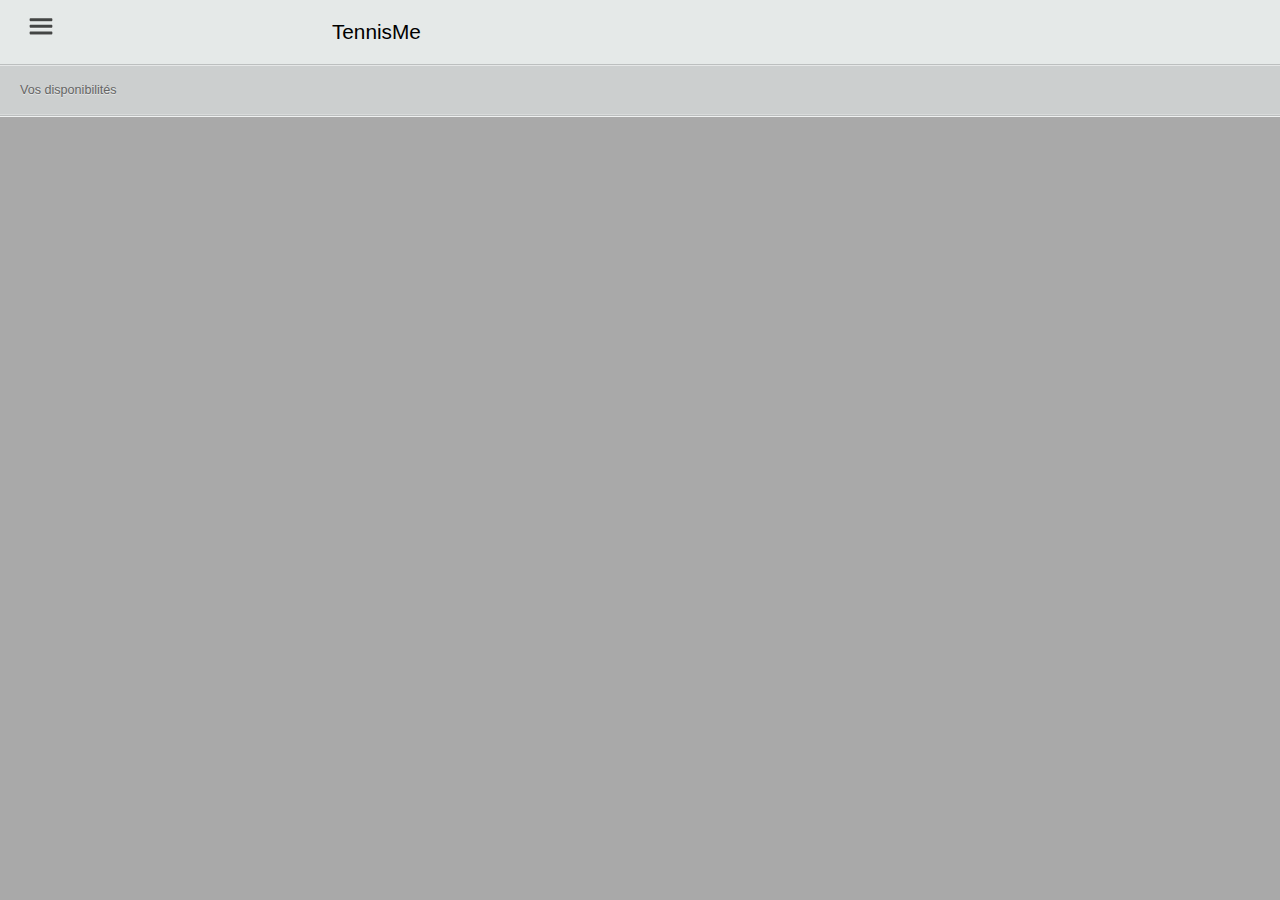
<file: index.html>
<!DOCTYPE html>
<html>
<head>
    <meta name="viewport" content="initial-scale=1.0, user-scalable=no, width=device-width" />
    <title>Tennis Me</title>


    <link rel="stylesheet" href="topcoat/css/topcoat-mobile-light.min.css"/>
    <link rel="stylesheet" href="css/ng-mobile-menu.min.css"/>
    <link rel="stylesheet" href="css/bootstrap.min.css">
    <link rel="stylesheet" href="css/style.css">

    

    <style>
        #sp-page {
            background-color: darkgray;
        }
    </style>
    <script type="text/javascript" src="js/lib/jquery.min.js"></script>
    <script type="text/javascript" src="js/lib/bootstrap.min.js"></script>
    <script type="text/javascript" src="js/lib/angular.js"></script>
    <script type="text/javascript" src="js/lib/angular-mobile.js"></script>
    <script type="text/javascript" src="js/lib/angular-strap.js"></script>
    <script type="text/javascript" src="js/lib/date.js"></script>
    <script type="text/javascript" src="http://maps.google.com/maps/api/js?sensor=false"></script>
  
    <script type="text/javascript" src="js/lib/ui-bootstrap-tpls.min.js"></script>
    <script type="text/javascript" src="js/ng-mobile-menu.min.js"></script>

    <script type="text/javascript" src="js/app.js"></script>
    <script type="text/javascript" src="js/services.js"></script>
    <script type="text/javascript" src="js/controllers.js"></script>
</head>
<body ng-app="tennisme">

    <div ng-view>

    </div>

</body>
</html>
</file>
<file: css/style.css>
:focus {
  outline-color: transparent;
  outline-style: none;
}

.full {
  width: 100%;
}

.title {
  letter-spacing: -.065em;
}

.spacer {
  padding: 25px 0;
}


.topcoat-button-bar__item > input {
  border: 0;
  clip: rect(0 0 0 0);
  height: 2rem;
  margin: 0 -2rem -2rem 0;
  overflow: hidden;
  padding: 0;
  position: absolute;
  width: auto;
  opacity: 0.001;
}

.button-bar,
.topcoat-button-bar {
  display: table;
  table-layout: fixed;
  white-space: no-wrap;
  margin: 0;
  padding: 0;
}

.topcoat-button-bar__item {
  display: table-cell;
  width: auto;
  border-radius: 0;
}

.topcoat-button-bar > .topcoat-button-bar__item:first-child {
  border-top-left-radius: 6px;
  border-bottom-left-radius: 6px;
}

.topcoat-button-bar > .topcoat-button-bar__item:last-child {
  border-top-right-radius: 6px;
  border-bottom-right-radius: 6px;
}

.topcoat-button-bar__item:first-child > .topcoat-button-bar__button {
  border-right: none;
}

.topcoat-button-bar__item:last-child > .topcoat-button-bar__button {
  border-left: none;
}

.button,
.topcoat-button-bar__button {
  position: relative;
  display: inline-block;
  overflow: hidden;
  box-sizing: border-box;
  margin: 0;
  padding: 0;
  border: none;
  background: transparent;
  background-clip: padding-box;
  color: inherit;
  vertical-align: top;
  text-decoration: none;
  text-overflow: ellipsis;
  white-space: nowrap;
  font: inherit;
  cursor: default;
  user-select: none;
}

.topcoat-button-bar__button {
  padding: 0 1.25rem;
  border: 1px solid #a5a8a8;
  /* Important inheritance to manipulate border radius from parent */
  border-radius: inherit;
  background-color: #e5e9e8;
  -webkit-box-shadow: inset 0 1px #fff;
  box-shadow: inset 0 1px #fff;
  color: #454545;
  text-shadow: 0 1px #fff;
  line-height: 3rem;
}

:checked + .topcoat-button-bar__button,
.topcoat-button-bar__button:active,
.topcoat-button-bar__button.is-active {
  background-color: #d3d7d7;
  -webkit-box-shadow: inset 0 1px rgba(0,0,0,0.12);
  box-shadow: inset 0 1px rgba(0,0,0,0.12);
}

.topcoat-button-bar__item:disabled,
.topcoat-button-bar__item.is-disabled {
  opacity: 0.3;
  cursor: default;
  pointer-events: none;
}

.topcoat-button-bar__button:focus {
  border: 1px solid #0940fd;
  -webkit-box-shadow: 0 0 0 2px #6fb5f1;
  box-shadow: 0 0 0 2px #6fb5f1;
  z-index: 1;
}

.topcoat-tab-bar {
  display: table;
  table-layout: fixed;
  white-space: no-wrap;
  font-size: 0;
}

.topcoat-tab-bar__item {
  display: table-cell;
  width: auto;
  /* reset what was removed by tab bar */
  font-size: 16px;
}

.topcoat-tab-bar__button {
  position: relative;
  display: inline-block;
  overflow: hidden;
  -webkit-box-sizing: border-box;
  -moz-box-sizing: border-box;
  box-sizing: border-box;
  margin: 0;
  padding: 0;
  padding: 0 1.25rem;
  border: none;
  border-top: 1px solid #a5a8a8;
  background-color: #e5e9e8;
  -webkit-background-clip: padding;
  -moz-background-clip: padding;
  background-clip: padding-box;
  -webkit-box-shadow: inset 0 1px #fff;
  box-shadow: inset 0 1px #fff;
  color: #454545;
  vertical-align: top;
  text-overflow: ellipsis;
  text-shadow: 0 1px #fff;
  white-space: nowrap;
  letter-spacing: 1px;
  font: inherit;
  line-height: 3rem;
  cursor: default;
  -webkit-user-select: none;
  -moz-user-select: none;
  -ms-user-select: none;
  user-select: none;
  -o-text-overflow: ellipsis;
}

:checked + .topcoat-tab-bar__button,
.topcoat-tab-bar__button:active,
.topcoat-tab-bar__button.is-active {
  color: #0083e8;
  background-color: #e0f0fa;
  -webkit-box-shadow: inset 1px 1px rgba(0,0,0,0.12);
  box-shadow: inset 0 0 2px  #c0ced8;
}

.topcoat-tab-bar__item:disabled,
.topcoat-tab-bar__item.is-disabled {
  opacity: 0.3;
  cursor: default;
  pointer-events: none;
}

.topcoat-tab-bar__button:focus {
  -webkit-box-shadow: 0 0 0 2px #6fb5f1;
  box-shadow: 0 0 0 2px #6fb5f1;
  z-index: 1;
}
</file>
<file: topcoat/css/topcoat-mobile-light.min.css>
@font-face{font-family:"Source Sans";src:url(../font/SourceSansPro-Regular.otf)}@font-face{font-family:"Source Sans";src:url(../font/SourceSansPro-Light.otf);font-weight:200}@font-face{font-family:"Source Sans";src:url(../font/SourceSansPro-Semibold.otf);font-weight:600}body{margin:0;padding:0;background:#dfe2e2;color:#000;font:16px "Source Sans",helvetica,arial,sans-serif;font-weight:200;text-rendering:optimizeLegibility}.topcoat-icon--menu-stack{background:url(../img/hamburger_dark.svg) no-repeat;-webkit-background-size:cover;-moz-background-size:cover;background-size:cover}.quarter{width:25%}.half{width:50%}.three-quarters{width:75%}.third{width:33.333%}.two-thirds{width:66.666%}.full{width:100%}.left{text-align:left}.center{text-align:center}.right{text-align:right}.reset-ui{-webkit-box-sizing:border-box;-moz-box-sizing:border-box;box-sizing:border-box;-webkit-background-clip:padding;-moz-background-clip:padding;background-clip:padding-box;position:relative;display:inline-block;vertical-align:top;padding:0;margin:0;font:inherit;color:inherit;background:transparent;border:0;cursor:default;-webkit-user-select:none;-moz-user-select:none;-ms-user-select:none;user-select:none;-o-text-overflow:ellipsis;text-overflow:ellipsis;white-space:nowrap;overflow:hidden}.topcoat-button,.topcoat-button--quiet,.topcoat-button--large,.topcoat-button--large--quiet,.topcoat-button--cta,.topcoat-button--large--cta{position:relative;display:inline-block;vertical-align:top;-webkit-box-sizing:border-box;-moz-box-sizing:border-box;box-sizing:border-box;-webkit-background-clip:padding;-moz-background-clip:padding;background-clip:padding-box;padding:0;margin:0;font:inherit;color:inherit;background:transparent;border:0;cursor:default;-webkit-user-select:none;-moz-user-select:none;-ms-user-select:none;user-select:none;-o-text-overflow:ellipsis;text-overflow:ellipsis;white-space:nowrap;overflow:hidden;padding:0 1.25rem;font-size:16px;line-height:3rem;letter-spacing:1px;color:#454545;text-shadow:0 1px #fff;vertical-align:top;background-color:#e5e9e8;-webkit-box-shadow:inset 0 1px #fff;box-shadow:inset 0 1px #fff;border:1px solid #a5a8a8;-webkit-border-radius:6px;border-radius:6px}.topcoat-button:active,.topcoat-button.is-active,.topcoat-button--large:active,.topcoat-button--large.is-active{background-color:#d3d7d7;-webkit-box-shadow:inset 0 1px rgba(0,0,0,.12);box-shadow:inset 0 1px rgba(0,0,0,.12)}.topcoat-button:disabled,.topcoat-button.is-disabled{opacity:.3;cursor:default;pointer-events:none}.topcoat-button--quiet{background:transparent;border:1px solid transparent;-webkit-box-shadow:none;box-shadow:none}.topcoat-button--quiet:active,.topcoat-button--quiet.is-active,.topcoat-button--large--quiet:active,.topcoat-button--large--quiet.is-active{color:#454545;text-shadow:0 1px #fff;background-color:#d3d7d7;border:1px solid #a5a8a8;-webkit-box-shadow:inset 0 1px rgba(0,0,0,.12);box-shadow:inset 0 1px rgba(0,0,0,.12)}.topcoat-button--quiet:disabled,.topcoat-button--quiet.is-disabled{opacity:.3;cursor:default;pointer-events:none}.topcoat-button--large,.topcoat-button--large--quiet{font-size:1.3rem;line-height:4rem}.topcoat-button--large:disabled,.topcoat-button--large.is-disabled{opacity:.3;cursor:default;pointer-events:none}.topcoat-button--large--quiet{background:transparent;border:1px solid transparent;-webkit-box-shadow:none;box-shadow:none}.topcoat-button--large--quiet:disabled,.topcoat-button--large--quiet.is-disabled{opacity:.3;cursor:default;pointer-events:none}.topcoat-button--cta,.topcoat-button--large--cta{border:1px solid #143250;background-color:#288edf;-webkit-box-shadow:inset 0 1px rgba(255,255,255,.36);box-shadow:inset 0 1px rgba(255,255,255,.36);color:#fff;font-weight:500;text-shadow:0 -1px rgba(0,0,0,.36)}.topcoat-button--cta:active,.topcoat-button--cta.is-active,.topcoat-button--large--cta:active,.topcoat-button--large--cta.is-active{background-color:#0380e8;-webkit-box-shadow:inset 0 1px rgba(0,0,0,.12);box-shadow:inset 0 1px rgba(0,0,0,.12)}.topcoat-button--cta:disabled,.topcoat-button--cta.is-disabled{opacity:.3;cursor:default;pointer-events:none}.topcoat-button--large--cta{font-size:1.3rem;line-height:4rem}.topcoat-button--large-cta:disabled,.topcoat-button--large--cta.is-disabled{opacity:.3;cursor:default;pointer-events:none}.topcoat-icon-button,.topcoat-icon-button--quiet,.topcoat-icon-button--large,.topcoat-icon-button--large--quiet{position:relative;display:inline-block;vertical-align:top;-webkit-box-sizing:border-box;-moz-box-sizing:border-box;box-sizing:border-box;-webkit-background-clip:padding;-moz-background-clip:padding;background-clip:padding-box;padding:0;margin:0;font:inherit;color:inherit;background:transparent;border:0;cursor:default;-webkit-user-select:none;-moz-user-select:none;-ms-user-select:none;user-select:none;-o-text-overflow:ellipsis;text-overflow:ellipsis;white-space:nowrap;overflow:hidden;padding:0 .75rem;line-height:3rem;letter-spacing:1px;color:#454545;text-shadow:0 1px #fff;vertical-align:baseline;background-color:#e5e9e8;-webkit-box-shadow:inset 0 1px #fff;box-shadow:inset 0 1px #fff;border:1px solid #a5a8a8;-webkit-border-radius:6px;border-radius:6px}.topcoat-icon-button:active,.topcoat-icon-button.is-active{background-color:#d3d7d7;-webkit-box-shadow:inset 0 1px rgba(0,0,0,.12);box-shadow:inset 0 1px rgba(0,0,0,.12)}.topcoat-icon-button:disabled,.topcoat-icon-button.is-disabled{opacity:.3;cursor:default;pointer-events:none}.topcoat-icon-button--quiet{background:transparent;border:1px solid transparent;-webkit-box-shadow:none;box-shadow:none}.topcoat-icon-button--quiet:active,.topcoat-icon-button--quiet.is-active,.topcoat-icon-button--large--quiet:active,.topcoat-icon-button--large--quiet.is-active{color:#454545;text-shadow:0 1px #fff;background-color:#d3d7d7;border:1px solid #a5a8a8;-webkit-box-shadow:inset 0 1px rgba(0,0,0,.12);box-shadow:inset 0 1px rgba(0,0,0,.12)}.topcoat-icon-button--quiet:disabled,.topcoat-icon-button--quiet.is-disabled{opacity:.3;cursor:default;pointer-events:none}.topcoat-icon-button--large,.topcoat-icon-button--large--quiet{width:4rem;height:4rem;line-height:4rem}.topcoat-icon-button--large:active,.topcoat-icon-button--large.is-active{background-color:#d3d7d7;-webkit-box-shadow:inset 0 1px rgba(0,0,0,.12);box-shadow:inset 0 1px rgba(0,0,0,.12)}.topcoat-icon-button--large:disabled,.topcoat-icon-button--large.is-disabled{opacity:.3;cursor:default;pointer-events:none}.topcoat-icon-button--large--quiet{background:transparent;border:1px solid transparent;-webkit-box-shadow:none;box-shadow:none}.topcoat-icon-button--large--quiet:disabled,.topcoat-icon-button--large--quiet.is-disabled{opacity:.3;cursor:default;pointer-events:none}.topcoat-icon,.topcoat-icon--large{position:relative;display:inline-block;vertical-align:top;overflow:hidden;width:1.5rem;height:1.5rem;vertical-align:middle}.topcoat-icon--large{width:2.5rem;height:2.5rem}.topcoat-list__container{padding:0;margin:0;font:inherit;color:inherit;background:transparent;border:0;cursor:default;-webkit-user-select:none;-moz-user-select:none;-ms-user-select:none;user-select:none;overflow:auto;-webkit-overflow-scrolling:touch;border-top:1px solid #bcbfbf;border-bottom:1px solid #eff1f1;background-color:#dfe2e2}.topcoat-list__header{margin:0;padding:4px 20px;font-size:.9em;font-weight:400;background-color:#cccfcf;color:#656565;text-shadow:0 1px 0 rgba(255,255,255,.5);border-top:solid 1px rgba(255,255,255,.5);border-bottom:solid 1px rgba(255,255,255,.23)}.topcoat-list{padding:0;margin:0;list-style-type:none;border-top:1px solid #bcbfbf;color:#454545}.topcoat-list__item{margin:0;padding:0;padding:1.25rem;border-top:1px solid #eff1f1;border-bottom:1px solid #bcbfbf}.topcoat-list__item:first-child{border-top:1px solid rgba(0,0,0,.05)}.topcoat-navigation-bar{-webkit-box-sizing:border-box;-moz-box-sizing:border-box;box-sizing:border-box;-webkit-background-clip:padding;-moz-background-clip:padding;background-clip:padding-box;white-space:nowrap;overflow:hidden;word-spacing:0;padding:0;margin:0;font:inherit;color:inherit;background:transparent;border:0;cursor:default;-webkit-user-select:none;-moz-user-select:none;-ms-user-select:none;user-select:none;height:4rem;padding-left:1rem;padding-right:1rem;background:#e5e9e8;color:#000;-webkit-box-shadow:inset 0 -1 #b9bcbc,0 1px rgba(0,0,0,.95);box-shadow:inset 0 -1 #b9bcbc,0 1px rgba(0,0,0,.95)}.topcoat-navigation-bar__item{-webkit-box-sizing:border-box;-moz-box-sizing:border-box;box-sizing:border-box;-webkit-background-clip:padding;-moz-background-clip:padding;background-clip:padding-box;position:relative;display:inline-block;vertical-align:top;padding:0;margin:0;font:inherit;color:inherit;background:transparent;border:0;margin:var-margin;line-height:4rem;vertical-align:top}.topcoat-navigation-bar__title{padding:0;margin:0;font:inherit;color:inherit;background:transparent;border:0;-o-text-overflow:ellipsis;text-overflow:ellipsis;white-space:nowrap;overflow:hidden;font-size:1.3rem;font-weight:400;color:#000}.topcoat-search-input,.topcoat-search-input--large{vertical-align:top;-webkit-box-sizing:border-box;-moz-box-sizing:border-box;box-sizing:border-box;padding:0 1.25rem;-webkit-border-radius:6px;border-radius:6px;margin:5px;height:3rem;font:inherit;font-weight:200;outline:0;border:1px solid #a5a8a8;background-color:#e5e9e8;-webkit-box-shadow:inset 0 1px rgba(0,0,0,.12);box-shadow:inset 0 1px rgba(0,0,0,.12);color:#454545;-webkit-appearance:none;padding:0 0 0 2.7em;-webkit-border-radius:30px;border-radius:30px;background-image:url(../img/search.svg);background-position:1em center;background-repeat:no-repeat;-webkit-background-size:16px;-moz-background-size:16px;background-size:16px}.topcoat-search-input:focus,.topcoat-search-input--large:focus{background-color:#fff;color:var-color-focus}.topcoat-search-input::-webkit-search-cancel-button,.topcoat-search-input::-webkit-search-decoration{margin-right:5px}.topcoat-search-input:focus::-webkit-input-placeholder,.topcoat-search-input:focus::-webkit-input-placeholder{color:#c6c8c8}.topcoat-search-input:disabled,.topcoat-search-input.is-disabled{opacity:.3;cursor:default;pointer-events:none}.topcoat-search-input--large{height:4rem;font-size:1.3rem;font-weight:200;padding-left:2.8em;-webkit-border-radius:40px;border-radius:40px;background-position:1.2em center;-webkit-background-size:1.3rem;-moz-background-size:1.3rem;background-size:1.3rem}.topcoat-search-input--large:disabled,.topcoat-search-input--large.is-disabled{opacity:.3;cursor:default;pointer-events:none}.topcoat-text-input,.topcoat-text-input--large{vertical-align:top;-webkit-box-sizing:border-box;-moz-box-sizing:border-box;box-sizing:border-box;padding:0 1.25rem;-webkit-border-radius:6px;border-radius:6px;margin:5px;height:3rem;font:inherit;font-weight:200;outline:0;border:1px solid #a5a8a8;background-color:#e5e9e8;-webkit-box-shadow:inset 0 1px rgba(0,0,0,.12);box-shadow:inset 0 1px rgba(0,0,0,.12);color:#454545}.topcoat-text-input:focus{background-color:#fff;color:#000}.topcoat-text-input:disabled,.topcoat-text-input.is-disabled{opacity:.3;cursor:default;pointer-events:none}.topcoat-text-input--large{height:4rem;font-size:1.3rem}.topcoat-text-input--large:focus{background-color:#fff;color:#000}.topcoat-text-input--large.is-disabled,.topcoat-text-input--large:disabled{opacity:.3;cursor:default;pointer-events:none}
</file>
<file: css/ng-mobile-menu.min.css>
#sp-hide-menu{display:none}
#sp-nav,#sp-nav.wide{width:80%;overflow:hidden;position:absolute;top:0;left:0;height:100%}#sp-nav nav,#sp-nav.wide nav{display:block;background:black;color:white;z-index:5;height:100%}#sp-nav nav div,#sp-nav.wide nav div{z-index:5}
#sp-page{position:absolute;width:100%;height:100%;float:right;z-index:10;-webkit-transform:translateX(0);transform:translateX(0);-webkit-transition-duration:0.3s;transition-duration:0.3s}
#sp-nav.show,#sp-nav.show.wide{left:0px;overflow-x:hidden}
#sp-nav.show+#sp-page #sp-show-menu,#sp-nav.show.wide+#sp-page #sp-show-menu{display:none}
#sp-nav.show+#sp-page #sp-hide-menu,#sp-nav.show.wide+#sp-page #sp-hide-menu{display:inline}
#sp-nav.show+#sp-page,#sp-nav.show.wide+#sp-page{position:absolute;-webkit-transform:translateX(80%);transform:translateX(80%);-webkit-transition-duration:0.3s;transition-duration:0.3s;overflow-x:hidden;-webkit-overflow-scrolling:touch}
body{overflow-x:hidden}
@media (min-width:900px){#sp-nav{width:20%} #sp-nav.show+#sp-page{-webkit-transform:translateX(20%);transform:translateX(20%)}}
</file>
